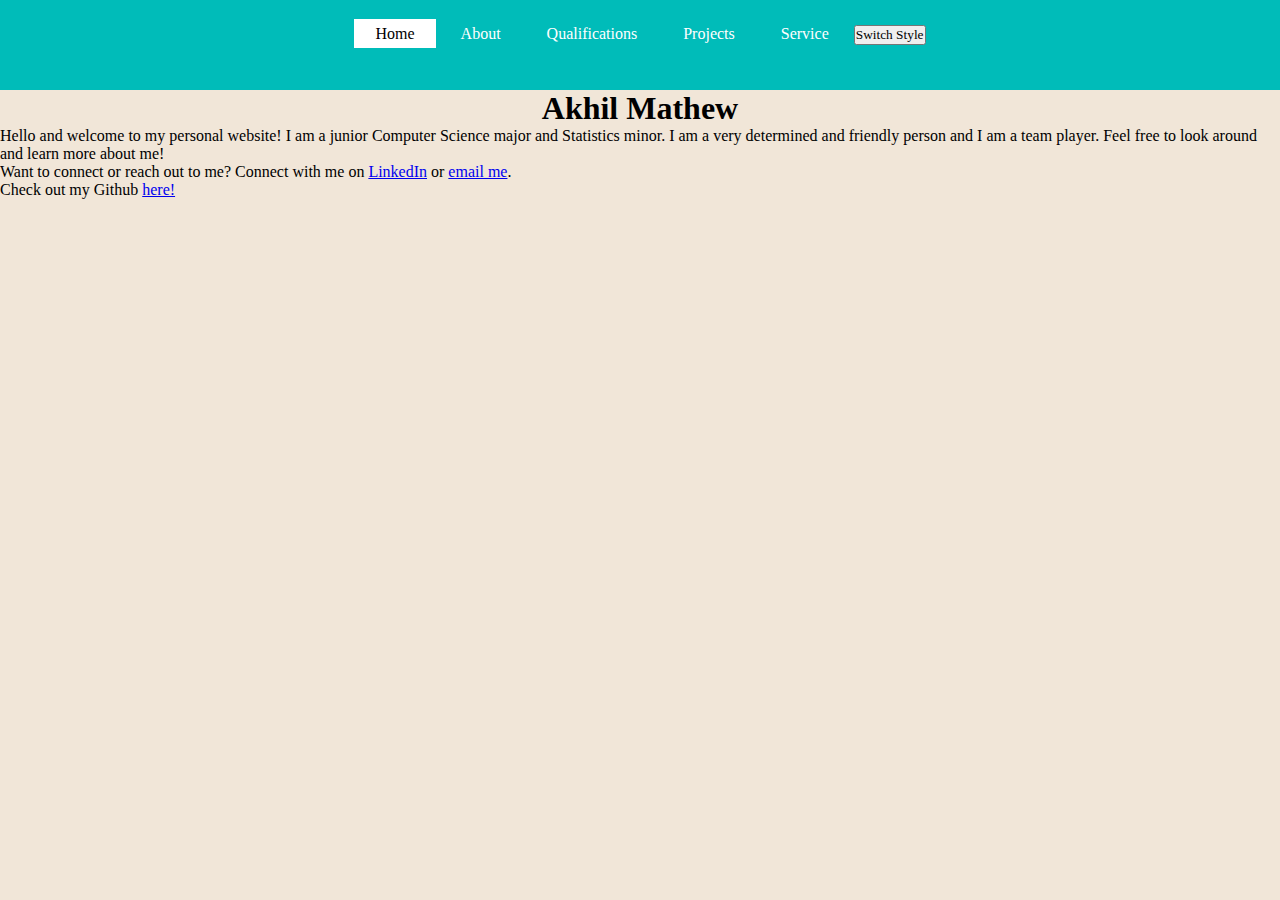
<file: index.html>
<!DOCTYPE html>
<html>
<head>
  <title>Akhil Mathew | Personal Website</title>
  <link rel="stylesheet" href="aboutstyle1.css" id="css">
  <script src="toggle.js"></script>

  <style>
    h1 {text-align: center;}
    p {text-align: left;}
    div {text-align: center;}
</style>
</head>
<body>
  <header>
      <div class="navigationBar">
          <ul>
              <li class ="active"><a href="index.html"?>Home</a></li> <!--Highlights the Home Tab-->
              <li><a href="about.html"?>About</a></li>
              <li><a href="qualifactions.html"?>Qualifications</a></li>
              <li><a href="portfolio.html"?>Projects</a></li>
              <li><a href="service.html"?>Service</a></li>
              <li><button type="button" onclick="load_style()">Switch Style</button></li>
          </ul>
      </div>
      <div class="intro">
          <h1>Akhil Mathew</h1>
      </div>
      <div class="welcome">
        <p>Hello and welcome to my personal website! I am a junior Computer Science major and Statistics minor. I am a very determined
          and friendly person and I am a team player. Feel free to look around and learn more about me!
        </p>

        <p>Want to connect or reach out to me? Connect with me on <a href="https://www.linkedin.com/in/mathewakhil11/">LinkedIn</a> 
          or <a href="mailto: mathewakhil2002@gmail.com">email me</a>.
        </p>

        <p>Check out my Github <a href="https://github.com/MathewAkhil">here!</a></p>
      </div>
      </header>
  </header>
</body>
<body>
</body>
</html>
</file>
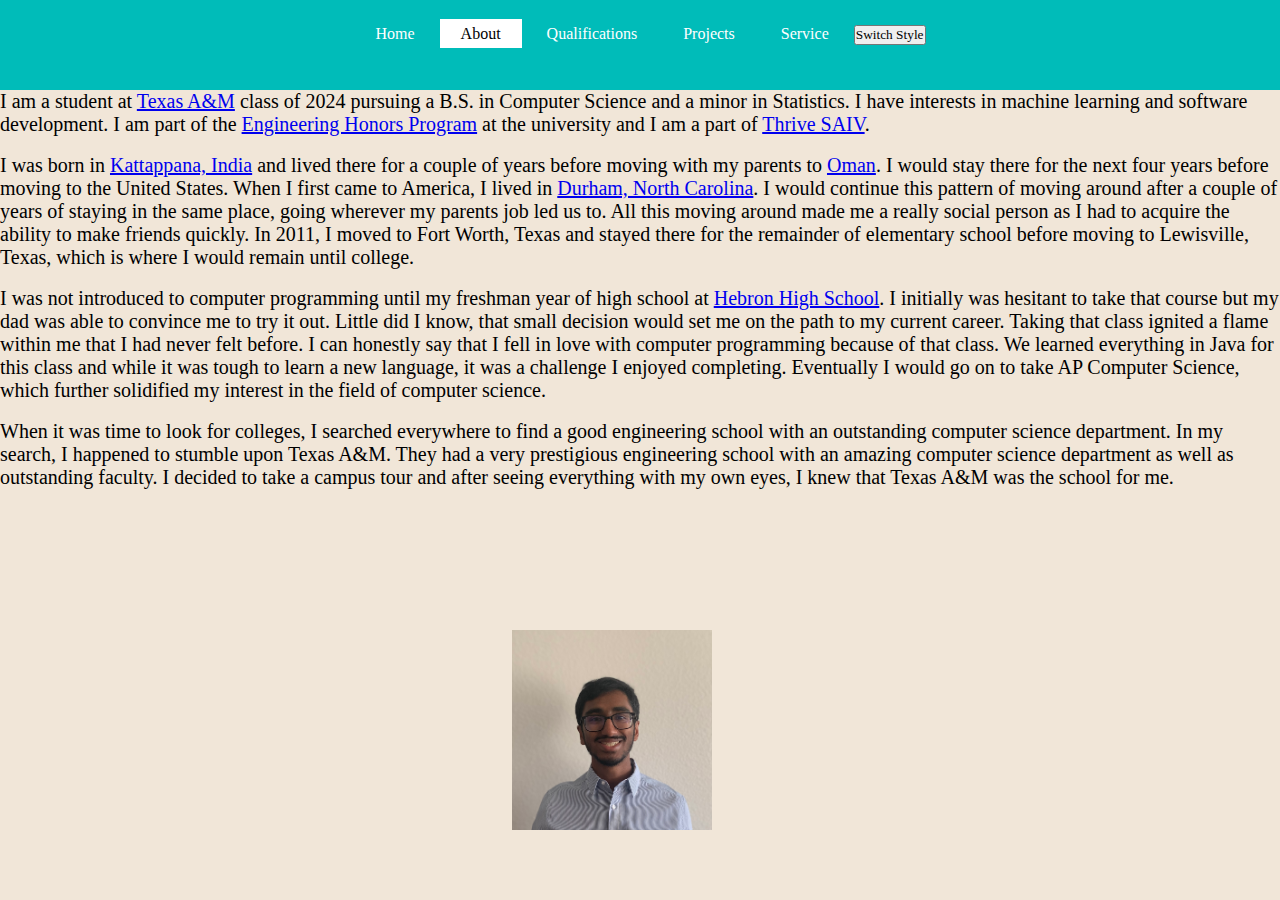
<file: about.html>
<!DOCTYPE html>
<html>
    <head>
        <title>Akhil Mathew | Personal Website</title>
        <link rel="stylesheet" href="aboutstyle1.css" id="css">
        <script src="toggle.js"></script>

        <style>
            h1 {text-align: center;}
            p {text-align: left;}
            div {text-align: center;}
        </style>
    </head>

    <body>
        <header>
            <div class="navigationBar">
                <ul>
                    <li><a href="index.html"?>Home</a></li>
                    <li class ="active"><a href="about.html"?>About</a></li>
                    <li><a href="qualifactions.html"?>Qualifications</a></li>
                    <li><a href="portfolio.html"?>Projects</a></li>
                    <li><a href="service.html"?>Service</a></li>
                    <li><button type="button" onclick="load_style()">Switch Style</button></li>
                </ul>
            </div>

            <div class="describeMe">
                <p>I am a student at <a href="https://www.tamu.edu">Texas A&M</a> class of 2024 pursuing a B.S. in Computer Science and a minor in Statistics. 
                    I have interests in machine learning and software development. I am part of the 
                    <a href="https://engineering.tamu.edu/academics/eh/index.html">Engineering Honors Program</a> at the university 
                    and I am a part of <a href="https://www.instagram.com/thrive_saiv/?hl=en">Thrive SAIV</a>.</p><br>

                <p>I was born in <a href="https://en.wikipedia.org/wiki/Kattappana">Kattappana, India</a> and lived there for a couple 
                    of years before moving with my parents to <a href="https://en.wikipedia.org/wiki/Oman">Oman</a>. I would stay 
                    there for the next four years before moving to the United States. When I first came to America, I lived in 
                    <a href="https://www.durhamnc.gov">Durham, North Carolina</a>. I would continue this pattern of moving around after a couple of years of staying in the 
                    same place, going wherever my parents job led us to. All this moving around made me a really social person as I 
                    had to acquire the ability to make friends quickly. In 2011, I moved to Fort Worth, Texas and stayed there for 
                    the remainder of elementary school before moving to Lewisville, Texas, which is where I would remain until 
                    college.</p><br>

                <p>I was not introduced to computer programming until my freshman year of high school at 
                    <a href="https://www.lisd.net/hhs">Hebron High School</a>. I initially was hesitant to 
                    take that course but my dad was able to convince me to try it out. Little did I know, that small decision 
                    would set me on the path to my current career. Taking that class ignited a flame within me that I had never 
                    felt before. I can honestly say that I fell in love with computer programming because of that class. We 
                    learned everything in Java for this class and while it was tough to learn a new language, it was a challenge 
                    I enjoyed completing. Eventually I would go on to take AP Computer Science, which further solidified my interest 
                    in the field of computer science.</p><br>

                <p>When it was time to look for colleges, I searched everywhere to find a good engineering school with an 
                    outstanding computer science department. In my search, I happened to stumble upon Texas A&M. They had a very 
                    prestigious engineering school with an amazing computer science department as well as outstanding faculty. 
                    I decided to take a campus tour and after seeing everything with my own eyes, I knew that Texas A&M was 
                    the school for me.</p><br>
            </div>
            <div class="myPicture">
                 <img src="myImage.jpg" width="200" height="200"> 
            </div>
        </header>
    </body>
</html>
</file>
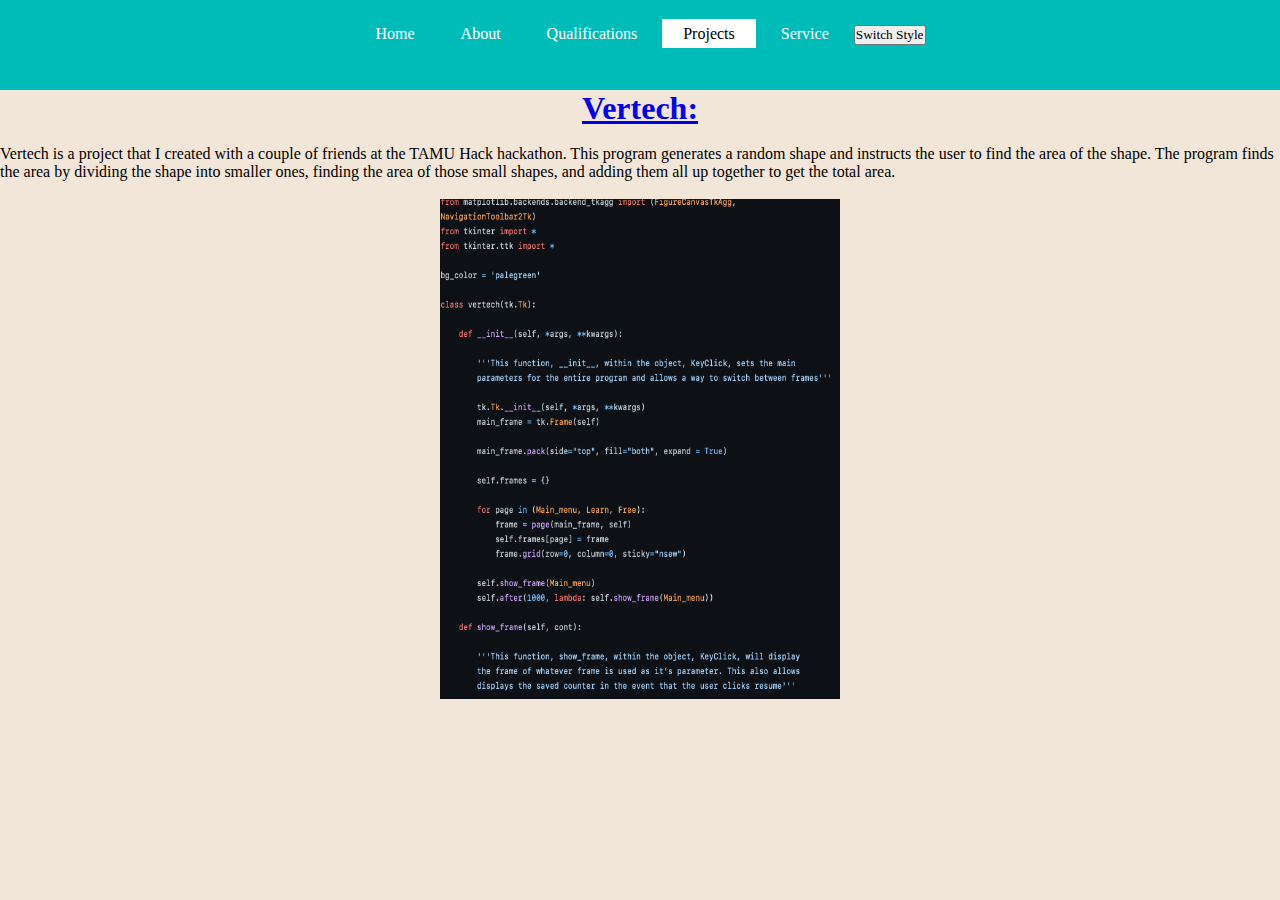
<file: portfolio.html>
<!DOCTYPE html>
<html>
    <head>
        <title>Akhil Mathew | Personal Website</title>
        <link rel="stylesheet" href="aboutstyle1.css" id="css">
        <script src="toggle.js"></script>

        <style>
            h1 {text-align: center;}
            p {text-align: left;}
            div {text-align: center;}
        </style>
    </head>

    <body>
        <header>
            <div class="navigationBar">
                <ul>
                    <li><a href="index.html"?>Home</a></li>
                    <li><a href="about.html"?>About</a></li>
                    <li><a href="qualifactions.html"?>Qualifications</a></li>
                    <li class ="active"><a href="portfolio.html"?>Projects</a></li>
                    <li><a href="service.html"?>Service</a></li>
                    <li><button type="button" onclick="load_style()">Switch Style</button></li>
                </ul>
            </div>

            <div class = "projects">
                <h1><a href="https://github.com/LuisM-M/Vertech"?>Vertech:</a></h1><br>
                    <p>
                        Vertech is a project that I created with a couple of friends at the TAMU Hack hackathon. This program generates
                        a random shape and instructs the user to find the area of the shape. The program finds the area by dividing 
                        the shape into smaller ones, finding the area of those small shapes, and adding them all up together to get 
                        the total area.
                    </p> <br>
            </div>
            <div class="projectCode">
                <img src="vertech.png" width="400" height="500"> 
           </div>
        </header>
    </body>
</html>
</file>
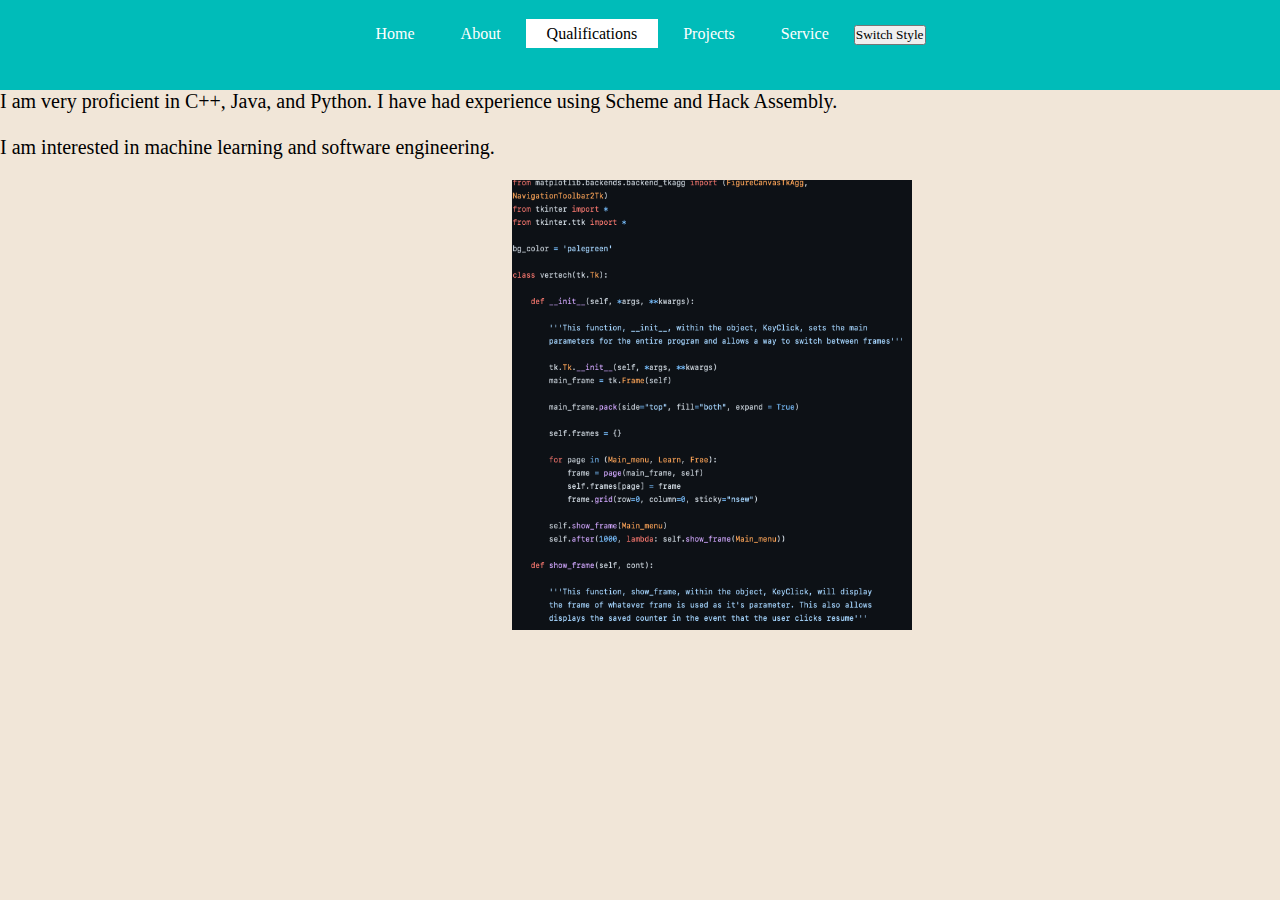
<file: qualifactions.html>
<!DOCTYPE html>
<html>
    <head>
        <title>Akhil Mathew | Personal Website</title>
        <link rel="stylesheet" href="aboutstyle1.css" id="css">
        <script src="toggle.js"></script>

        <style>
            h1 {text-align: center;}
            p {text-align: left;}
            div {text-align: center;}
        </style>
    </head>

    <body>
        <header>
            <div class="navigationBar">
                <ul>
                    <li><a href="index.html"?>Home</a></li>
                    <li><a href="about.html"?>About</a></li>
                    <li class ="active"><a href="qualifactions.html"?>Qualifications</a></li>
                    <li><a href="portfolio.html"?>Projects</a></li>
                    <li><a href="service.html"?>Service</a></li>
                    <li><button type="button" onclick="load_style()">Switch Style</button></li>
                </ul>

            </div>

            <div class = "qualities">
                <p>
                    I am very proficient in C++, Java, and Python. I have had experience using Scheme and Hack Assembly.
                </p> <br>

                <p>
                    I am interested in machine learning and software engineering.
                </p>
            </div>

            <div class="myResume">
                <img src="Website_Resume.png" width="400" height="450"> 
           </div>
        </header>
    </body>
</html>
</file>
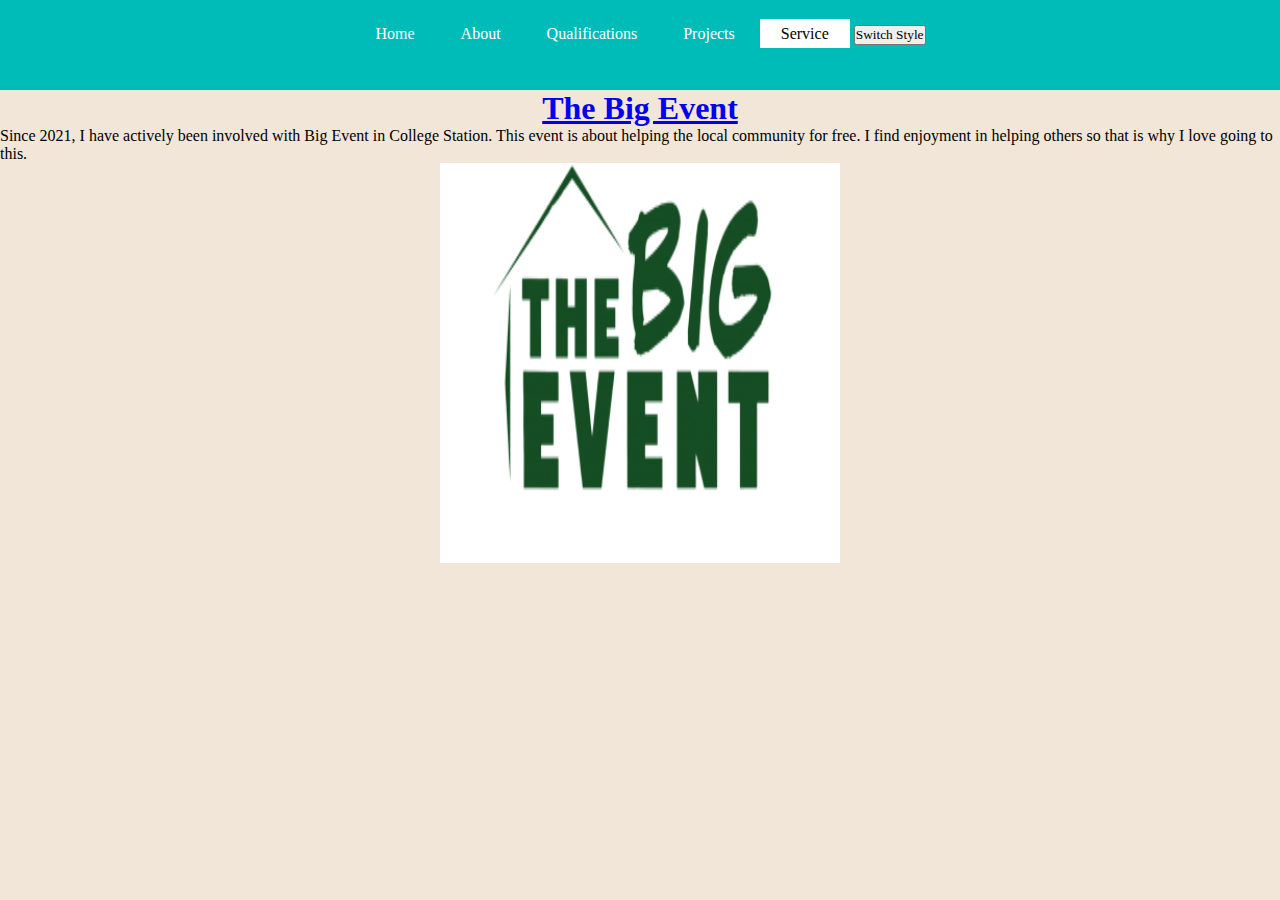
<file: service.html>
<!DOCTYPE html>
<html>
    <head>
        <title>Akhil Mathew | Personal Website</title>
        <link rel="stylesheet" href="aboutstyle1.css" id="css">
        <script src="toggle.js"></script>

        <style>
            h1 {text-align: center;}
            p {text-align: left;}
            div {text-align: center;}
        </style>
    </head>

    <body>
        <header>
            <div class="navigationBar">
                <ul>
                    <li><a href="index.html"?>Home</a></li>
                    <li><a href="about.html"?>About</a></li>
                    <li><a href="qualifactions.html"?>Qualifications</a></li>
                    <li><a href="portfolio.html"?>Projects</a></li>
                    <li class ="active"><a href="service.html"?>Service</a></li>
                    <li><button type="button" onclick="load_style()">Switch Style</button></li>
                </ul>
            </div>

            <div>
                <h1><a href="https://bigevent.tamu.edu"?>The Big Event</a></h1>
                <p>Since 2021, I have actively been involved with Big Event in College Station. This event is about helping the local
                    community for free. I find enjoyment in helping others so that is why I love going to this.
                </p>
            </div>
            <div class="bigEvent">
                <img src="BigEvent.png" width="400" height="400"> 
           </div>
        </header>
    </body>
</html>
</file>
<file: aboutstyle1.css>
*{
    margin: 0;
    padding: 0;
    font-family: Century Gothic;
}

header{
    background-color:rgba(241,230,216);
    height: 100vh;
    background-size: cover;
    background-position: center;
}


ul{
    width: 100%;
    height: 10vh;
    float: right;
    list-style-type: none;
    margin-top: 0px; /* Set the distance from the top of the screen for the links on the top*/
    background-color: rgba(0,188,185);
}

ul li{
    display: inline-block;
    margin-top: 25px;
}

ul li a{
    text-decoration: none;
    color: white;
    padding: 5px 20px; /*length and width of the boxes up top */
    border: 1px solid transparent;
    transition: 0.6s ease; /*Ease off with 0.6s in white box*/
}

ul li a:hover{
    background-color: white; /*white color background when hovering over links*/
    color: #000; /*black color text when hovering over links*/
}

ul li.active a{
    background-color: white;
    color: #000;
}

.main{
    max-width: 1200px;
    margin: auto;
}

.describeMe{
    position:absolute;
    top: 10%;
    left: 0%;
    /*transform: translate(-50%,-50%);*/
}

.describeMe p{
    color: black;
    font-size: 20px;
}

.myPicture{
    position:absolute;
    top: 70%;
    left: 40%;
}

.qualities{
    font-size: 20px;
}

.myResume{
    position:absolute;
    top: 20%;
    left: 40%;
}

/*.navigationBar{
    background-image:linear-gradient(rgba(0,0,0,0.3), rgba(0,0,0,0.3)), url(1.jpg);
    height: 100vh;
    background-size: cover;
    background-position: center;
}*/
</file>
